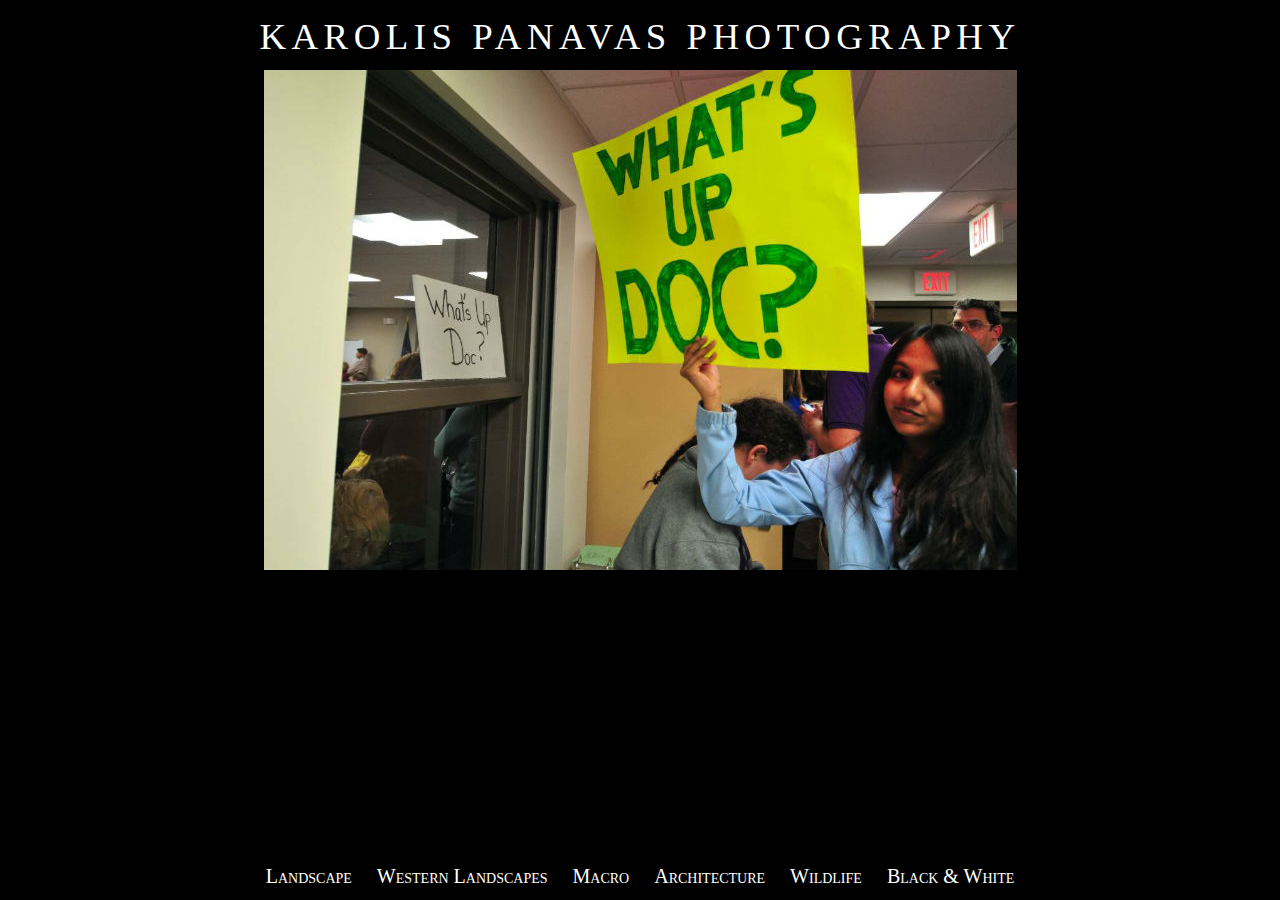
<file: index.html>
<!DOCTYPE html>
<html>
<head>
<meta charset="UTF-8" />
<link rel="shortcut icon" href="favicon.ico" type="image/x-icon" />
<title>Karolis Panavas Photography</title>

<!--[if lt IE 9]>
<script src="http://ie7-js.googlecode.com/svn/version/2.1(beta4)/IE9.js"></script>
<![endif]-->

<!--[if IE]>
<script src="http://html5shiv.googlecode.com/svn/trunk/html5.js"></script>
<![endif]-->

<link rel="stylesheet" href="main.css" type="text/css" />
<script src="xfade.js"></script>
</head>

<body>
<h1><strong>Karolis Panavas</strong> Photography</h1>

<div id="gallery">
	<img class="current" src="img/1.jpg" />
	<img src="img/2.jpg" />
	<img src="img/3.jpg" />
	<img src="img/4.jpg" />
</div>

<nav><ul>
	<li><a href="landscape/landscape.html">Landscape</a></li>
	<li><a href="western/western.html">Western Landscapes</a></li>
	<li><a href="macro/macro.html">Macro</a></li>
	<li><a href="architecture/architecture.html">Architecture</a></li>
	<li><a href="wildlife/wildlife.html">Wildlife</a></li>
	<li><a href="bw/bw.html">Black &amp; White</a></li>
</ul></nav>

</body>
</html>
</file>
<file: main.css>
/* Reset + HTML5 */
* {
	margin: 0;
	padding: 0;
	border: 0;
	outline: 0;
	font-weight: inherit;
	font-style: inherit;
}

article, aside, details, figcaption, figure, footer, header, hgroup, menu, nav, section {
    display: block;
}

/* Body */
html {
	background: black;
	color: white;
}
a { color:white; }

body {
	text-align: center;
	font-family: Garamond, Georgia, "Times New Roman", serif;
	overflow: auto;
}

h1,nav,#gallery {
	position: absolute;
	left: 0;
	right: 0;
}

/* Header */
h1 {
	top: 0.4em;
	font-size: 2.3em;
	font-weight: normal;
	letter-spacing: 0.15em;
	text-transform: uppercase;
}
h1 strong { font-style: normal; font-weight: normal; }

/* Main Nav */
nav {
	bottom: 0;
	height: 1.75em;
	font-size: 1.25em;
	font-variant: small-caps;
}

nav ul {
	list-style: none;
	margin-right: -1em;
}

nav li{
	display: inline;
}

nav a {
	display: inline-block; /* set layout for IE filter */
	margin-right: 1em;
	text-decoration: inherit; 
}

nav a:hover, a:active {
	text-shadow: 4px 4px 5px white;
	/*filter: Shadow(Color=#FFFFFF, Direction=135, Strength=4);*/
	filter: Glow(Color=#FFFFFF,Strength=3);
}

/* Gallery */
#gallery{
	top: 4.4em;
	bottom: 3em;
	margin: 0 auto;
	overflow: hidden;
}

img {
	position: absolute;
	left: 0;
	right: 0;
	margin: 0 auto;
	/* height: 100% may stretch image--use large default size instead */
	max-height: 100%;
	max-width: 100%;
	display: none;
}

img.current { display: block; }
</file>
